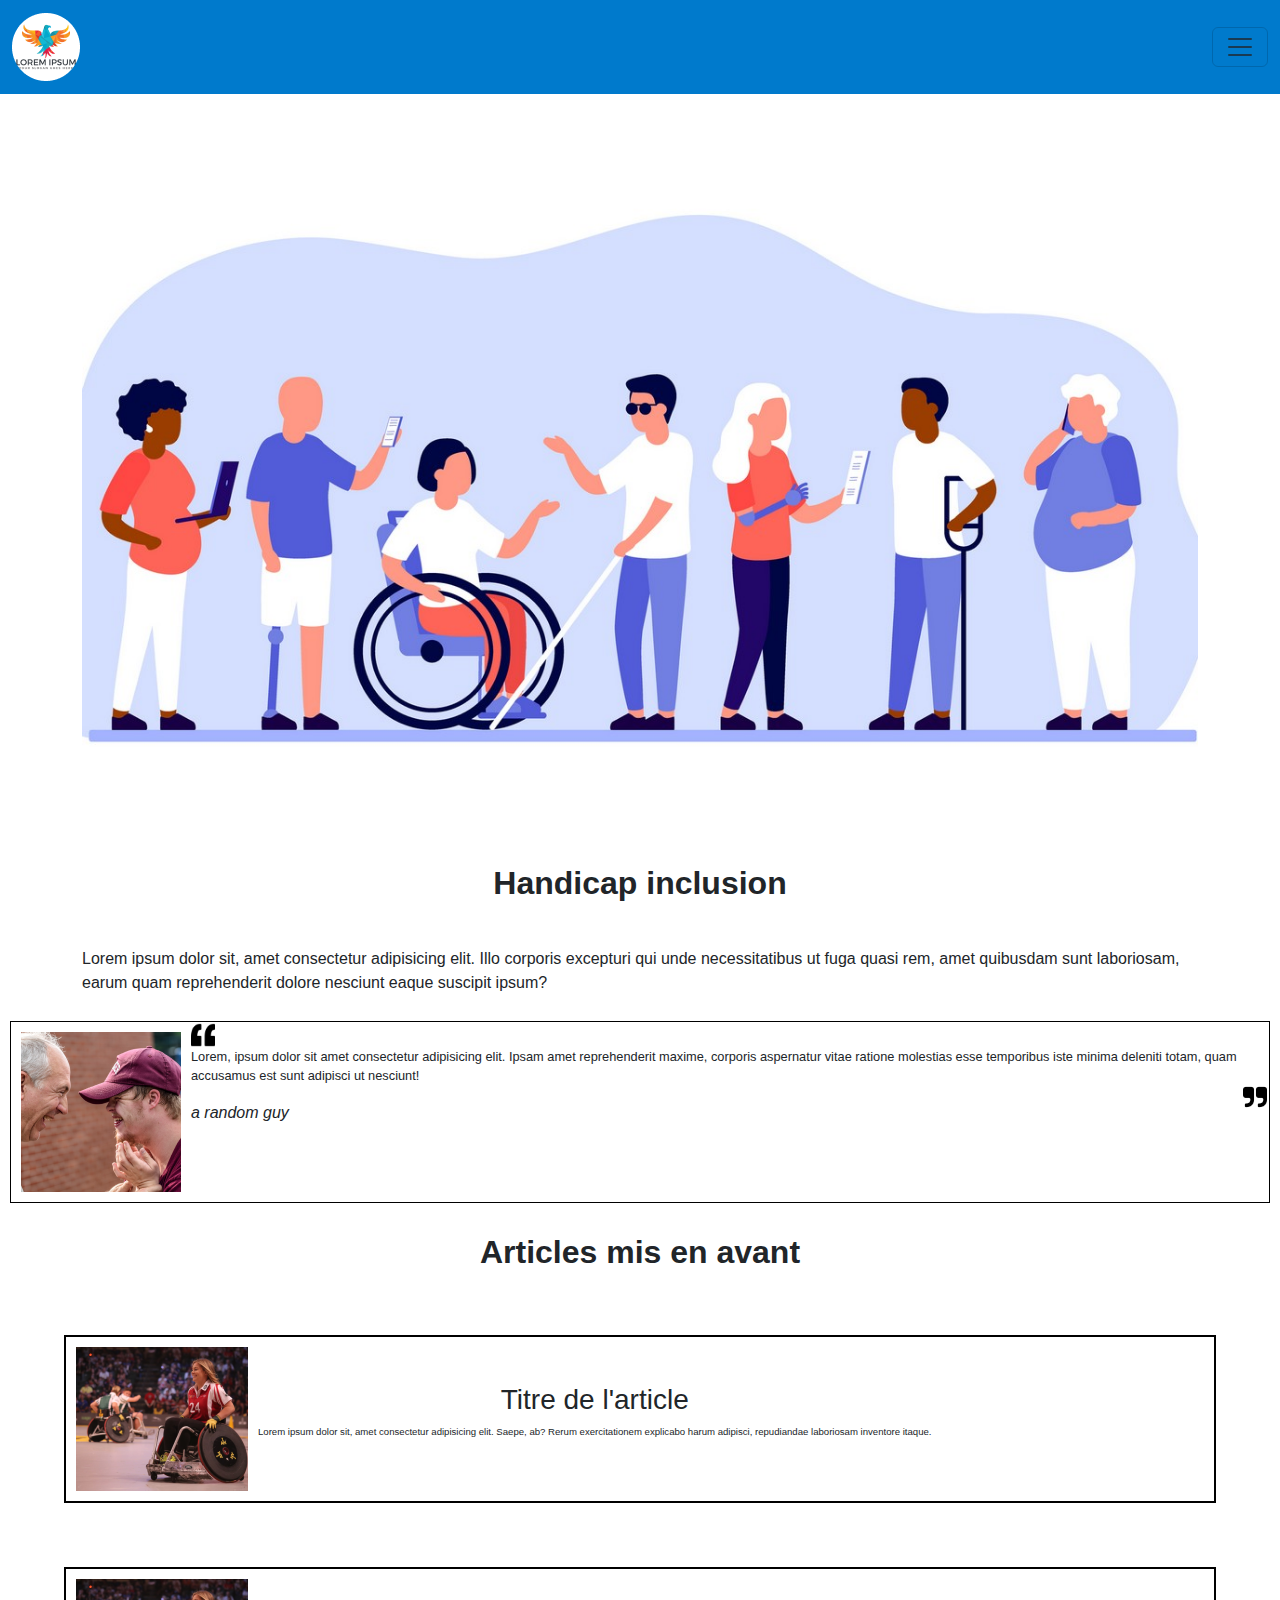
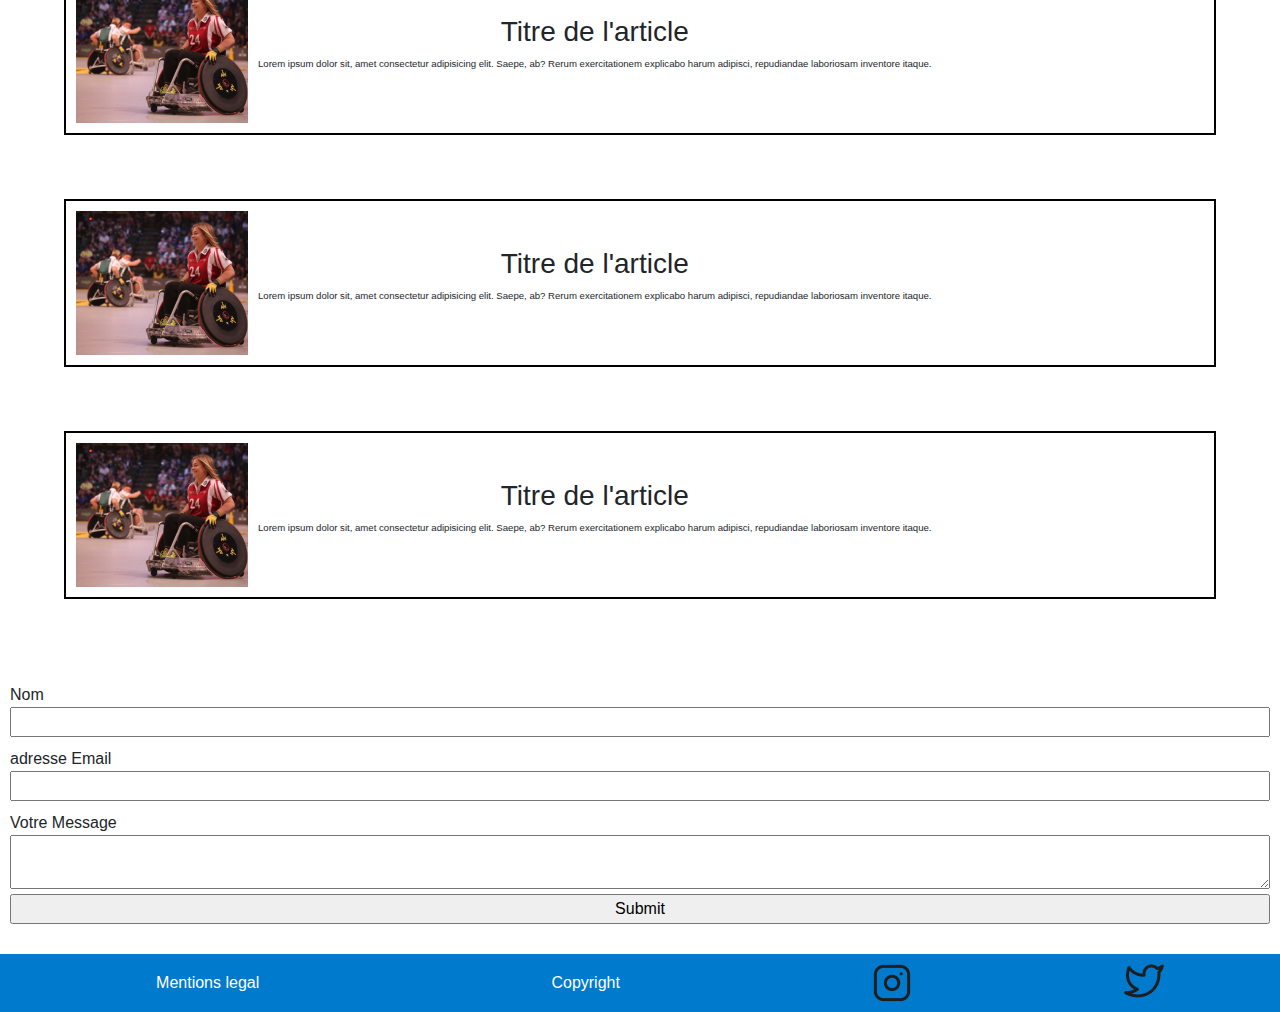
<file: index.html>
<!DOCTYPE html>
<html lang="en">

<head>
  <meta charset="UTF-8">
  <meta name="viewport" content="width=device-width, initial-scale=1.0">
  <title>Accueil - HandiBlog_Iban</title>
  <link rel="stylesheet" href="./assets/style.css">
  <link href="https://cdn.jsdelivr.net/npm/bootstrap@5.3.3/dist/css/bootstrap.min.css" rel="stylesheet"
    integrity="sha384-QWTKZyjpPEjISv5WaRU9OFeRpok6YctnYmDr5pNlyT2bRjXh0JMhjY6hW+ALEwIH" crossorigin="anonymous">
  <link rel="icon" href="./assets/Images/logo.png" type="image/png">
</head>

<body>
  <header class="fixed-top">
    <nav class="navbar fixed-top bg-bleu">
      <div class="container-fluid">
        <a class="navbar-brand" href="#"><img src="./assets/Images/logo.png" alt="logo handiBlog"></a>
        <button class="navbar-toggler" type="button" data-bs-toggle="offcanvas" data-bs-target="#offcanvasNavbar"
          aria-controls="offcanvasNavbar" aria-label="Toggle navigation">
          <span class="navbar-toggler-icon"></span>
        </button>
        <div class="offcanvas offcanvas-end" tabindex="-1" id="offcanvasNavbar" aria-labelledby="offcanvasNavbarLabel">
          <div class="offcanvas-header bg-bleu">
            <h5 class="offcanvas-title" id="offcanvasNavbarLabel">HandiBlog</h5>
            <button type="button" class="btn-close" data-bs-dismiss="offcanvas" aria-label="Close"></button>
          </div>
          <div class="offcanvas-body bg-bleu">
            <ul class="navbar-nav justify-content-end flex-grow-1 pe-3">
              <li class="nav-item">
                <a class="nav-link active" aria-current="page" href="./index.html">Accueil</a>
              </li>
              <li class="nav-item">
                <a class="nav-link" href="./template/differents_handicaps.html">Les differents handicaps</a>
              </li>
              <li class="nav-item">
                <a class="nav-link" href="./template/ressources.html">Nos ressources</a>
              </li>
              <li class="nav-item">
                <a class="nav-link" href="./template/temoignages.html">Temoignages</a>
              </li>
              <li class="nav-item">
                <a class="nav-link" href="./template/apropos.html">A propos de nous</a>
            </li>
              <li class="nav-item">
                <a class="nav-link" href="#contact">Nous contacter</a>
              </li>
            </ul>
          </div>
        </div>
      </div>
    </nav>
  </header>
  <main>

    <!-- hero -->
    <section class="hero flexCenter container">
      <img class="imgHero" src="./assets/Images/hero.jpg" alt="image representant differentes personnes hadicapées">
      <h1 class="titre">Handicap inclusion</h1>
      <p class="text-justify">Lorem ipsum dolor sit, amet consectetur adipisicing elit. Illo corporis excepturi qui unde
        necessitatibus
        ut fuga quasi rem, amet quibusdam sunt laboriosam, earum quam reprehenderit dolore nesciunt eaque
        suscipit ipsum?</p>
    </section>

    <!-- Citation -->
    <section class="bandeauCitation">
      <blockquote cite="">
        <img class="imgQuote" src="./assets/Images/quote.png" alt="deux personnes riant ensemble">
        <img class="guillemetOuv" src="./assets/Images/guillemetOuv.png" alt="guillemet ouvrante">
        <p class="textQuote">Lorem, ipsum dolor sit amet consectetur adipisicing elit. Ipsam amet reprehenderit maxime,
          corporis
          aspernatur vitae ratione molestias esse temporibus iste minima deleniti totam, quam accusamus est
          sunt adipisci ut nesciunt!</p>
          <div class="divGuillemetFer">
          <img class="guillemetFer" src="./assets/Images/guillemetFer.png" alt="guillemet ouvrante">
        </div>
      </blockquote>
      <cite class=>a random guy</cite>
      <div class="clear"></div>
    
    </section>

    <!-- articles -->
    <section class="secArticlesEnAvant clear">
      <h2 class="catArticle">Articles mis en avant</h2>
      <a href="#" class="lienArticle">
        <article class="flexArticle border1">
          <img class="flexArticleImg" src="./assets/Images/article.png"
            alt="des personnes en fauteil roulant faisant du sport">
          <div class="flexArticleTexte">
            <h3>
              Titre de l'article
            </h3>
            <p>Lorem ipsum dolor sit, amet consectetur adipisicing elit. Saepe, ab? Rerum exercitationem explicabo
              harum adipisci, repudiandae laboriosam inventore itaque.</p>
          </div>
        </article>
      </a>
      <a href="#" class="lienArticle">
        <article class="flexArticle border1">
          <img class="flexArticleImg" src="./assets/Images/article.png"
            alt="des personnes en fauteil roulant faisant du sport">
          <div class="flexArticleTexte">
            <h3>
              Titre de l'article
            </h3>
            <p>Lorem ipsum dolor sit, amet consectetur adipisicing elit. Saepe, ab? Rerum exercitationem explicabo
              harum adipisci, repudiandae laboriosam inventore itaque.</p>
          </div>
        </article>
      </a>
      <a href="#" class="lienArticle">
        <article class="flexArticle border1">
          <img class="flexArticleImg" src="./assets/Images/article.png"
            alt="des personnes en fauteil roulant faisant du sport">
          <div class="flexArticleTexte">
            <h3>
              Titre de l'article
            </h3>
            <p>Lorem ipsum dolor sit, amet consectetur adipisicing elit. Saepe, ab? Rerum exercitationem explicabo
              harum adipisci, repudiandae laboriosam inventore itaque.</p>
          </div>
        </article>
      </a>
      <a href="#" class="lienArticle">
        <article class="flexArticle border1">
          <img class="flexArticleImg" src="./assets/Images/article.png"
            alt="des personnes en fauteil roulant faisant du sport">
          <div class="flexArticleTexte">
            <h3>
              Titre de l'article
            </h3>
            <p>Lorem ipsum dolor sit, amet consectetur adipisicing elit. Saepe, ab? Rerum exercitationem explicabo
              harum adipisci, repudiandae laboriosam inventore itaque.</p>
          </div>
        </article>
      </a>
    </section>

    <!-- formulaire -->
    <section id="contact">
      <form class="formContact" action="">
        <label for="nom">Nom</label>
        <input type="text" id="nom" name="nom">
        <label for="email">adresse Email</label>
        <input type="email" name="email" id="email">
        <label for="message">Votre Message</label>
        <textarea name="message" id="message"></textarea>
        <input class="submitContact" type="submit">
      </form>
    </section>
  </main>
  <footer>
    <section class="footerText">
      <a href="#">Mentions legal</a>
      <a href="#">Copyright</a>
    </section>
    <section class="footerReseaux">
      <a href="#"><img src="./assets/Images/insta.png" alt="logo instagram"></a>
      <a href="#"><img src="./assets/Images/twitter.png" alt="logo twitter"></a>
    </section>
  </footer>

  <script src="https://cdn.jsdelivr.net/npm/bootstrap@5.3.3/dist/js/bootstrap.bundle.min.js"
    integrity="sha384-YvpcrYf0tY3lHB60NNkmXc5s9fDVZLESaAA55NDzOxhy9GkcIdslK1eN7N6jIeHz"
    crossorigin="anonymous"></script>
</body>

</html>
</file>
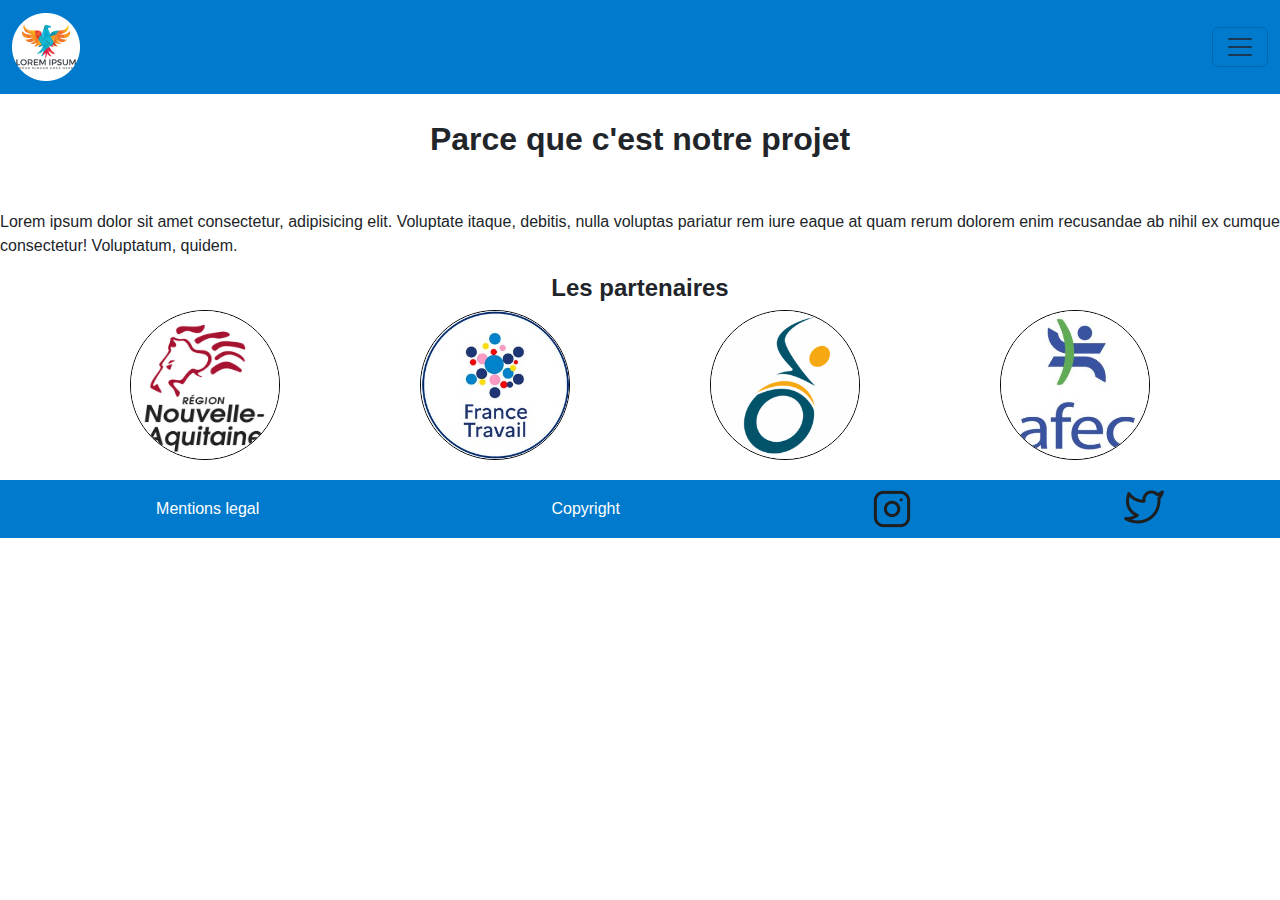
<file: template/apropos.html>
<!DOCTYPE html>
<html lang="en">

<head>
    <meta charset="UTF-8">
    <meta name="viewport" content="width=device-width, initial-scale=1.0">
    <title>A propos - HandiBlog_Iban</title>
    <link rel="stylesheet" href="./../assets/style.css">
    <link href="https://cdn.jsdelivr.net/npm/bootstrap@5.3.3/dist/css/bootstrap.min.css" rel="stylesheet"
        integrity="sha384-QWTKZyjpPEjISv5WaRU9OFeRpok6YctnYmDr5pNlyT2bRjXh0JMhjY6hW+ALEwIH" crossorigin="anonymous">
    <link rel="icon" href="./../assets/Images/logo.png" type="image/png">
</head>

<body>
    <header class="fixed-top">
        <nav class="navbar fixed-top bg-bleu">
            <div class="container-fluid">
                <a class="navbar-brand" href="#"><img src="./../assets/Images/logo.png" alt="logo handiBlog"></a>
                <button class="navbar-toggler" type="button" data-bs-toggle="offcanvas"
                    data-bs-target="#offcanvasNavbar" aria-controls="offcanvasNavbar" aria-label="Toggle navigation">
                    <span class="navbar-toggler-icon"></span>
                </button>
                <div class="offcanvas offcanvas-end" tabindex="-1" id="offcanvasNavbar"
                    aria-labelledby="offcanvasNavbarLabel">
                    <div class="offcanvas-header bg-bleu">
                        <h5 class="offcanvas-title" id="offcanvasNavbarLabel">HandiBlog</h5>
                        <button type="button" class="btn-close" data-bs-dismiss="offcanvas" aria-label="Close"></button>
                    </div>
                    <div class="offcanvas-body bg-bleu">
                        <ul class="navbar-nav justify-content-end flex-grow-1 pe-3">
                            <li class="nav-item">
                                <a class="nav-link" aria-current="page" href="./../index.html">Accueil</a>
                            </li>
                            <li class="nav-item">
                                <a class="nav-link" href="./differents_handicaps.html">Les differents
                                    handicaps</a>
                            </li>
                            <li class="nav-item">
                                <a class="nav-link" href="./ressources.html">Nos ressources</a>
                            </li>
                            <li class="nav-item">
                                <a class="nav-link" href="./temoignages.html">Temoignages</a>
                            </li>
                            <li class="nav-item">
                                <a class="nav-link active" href="./apropos.html">A propos de nous</a>
                            </li>
                            <li class="nav-item">
                                <a class="nav-link" href="./../index.html#contact">Nous contacter</a>
                            </li>
                        </ul>
                    </div>
                </div>
            </div>
        </nav>
    </header>
    <main>
        <section class="secApropos">
        <h1 class="titre">Parce que c'est notre projet</h1>
        <p class="textApropos">Lorem ipsum dolor sit amet consectetur, adipisicing elit. Voluptate itaque, debitis, nulla voluptas pariatur rem iure eaque at quam rerum dolorem enim recusandae ab nihil ex cumque consectetur! Voluptatum, quidem.</p>
        </section>
        <h2 class="partenaires">Les partenaires</h2>
        <section class="secImgPartenaire">
            <img class="imgPartenaire" src="../assets/Images/logo_na.jpg" alt="logo nouvelle aquitaine">
            <img class="imgPartenaire" src="../assets/Images/logo_france_travail.jpg" alt="logo france travail">
            <img class="imgPartenaire" src="../assets/Images/logo_apfpng.png" alt="logo apf handicap france">
            <img class="imgPartenaire" src="../assets/Images/logo_afec.jpg" alt="logo afec">
        </section>

    </main>
    <footer>
        <section class="footerText">
            <a href="#">Mentions legal</a>
            <a href="#">Copyright</a>
        </section>
        <section class="footerReseaux">
            <a href="#"><img src="./../assets/Images/insta.png" alt="logo instagram"></a>
            <a href="#"><img src="./../assets/Images/twitter.png" alt="logo twitter"></a>
        </section>
    </footer>
    <script src="https://cdn.jsdelivr.net/npm/bootstrap@5.3.3/dist/js/bootstrap.bundle.min.js"
        integrity="sha384-YvpcrYf0tY3lHB60NNkmXc5s9fDVZLESaAA55NDzOxhy9GkcIdslK1eN7N6jIeHz"
        crossorigin="anonymous"></script>
</body>

</html>
</file>
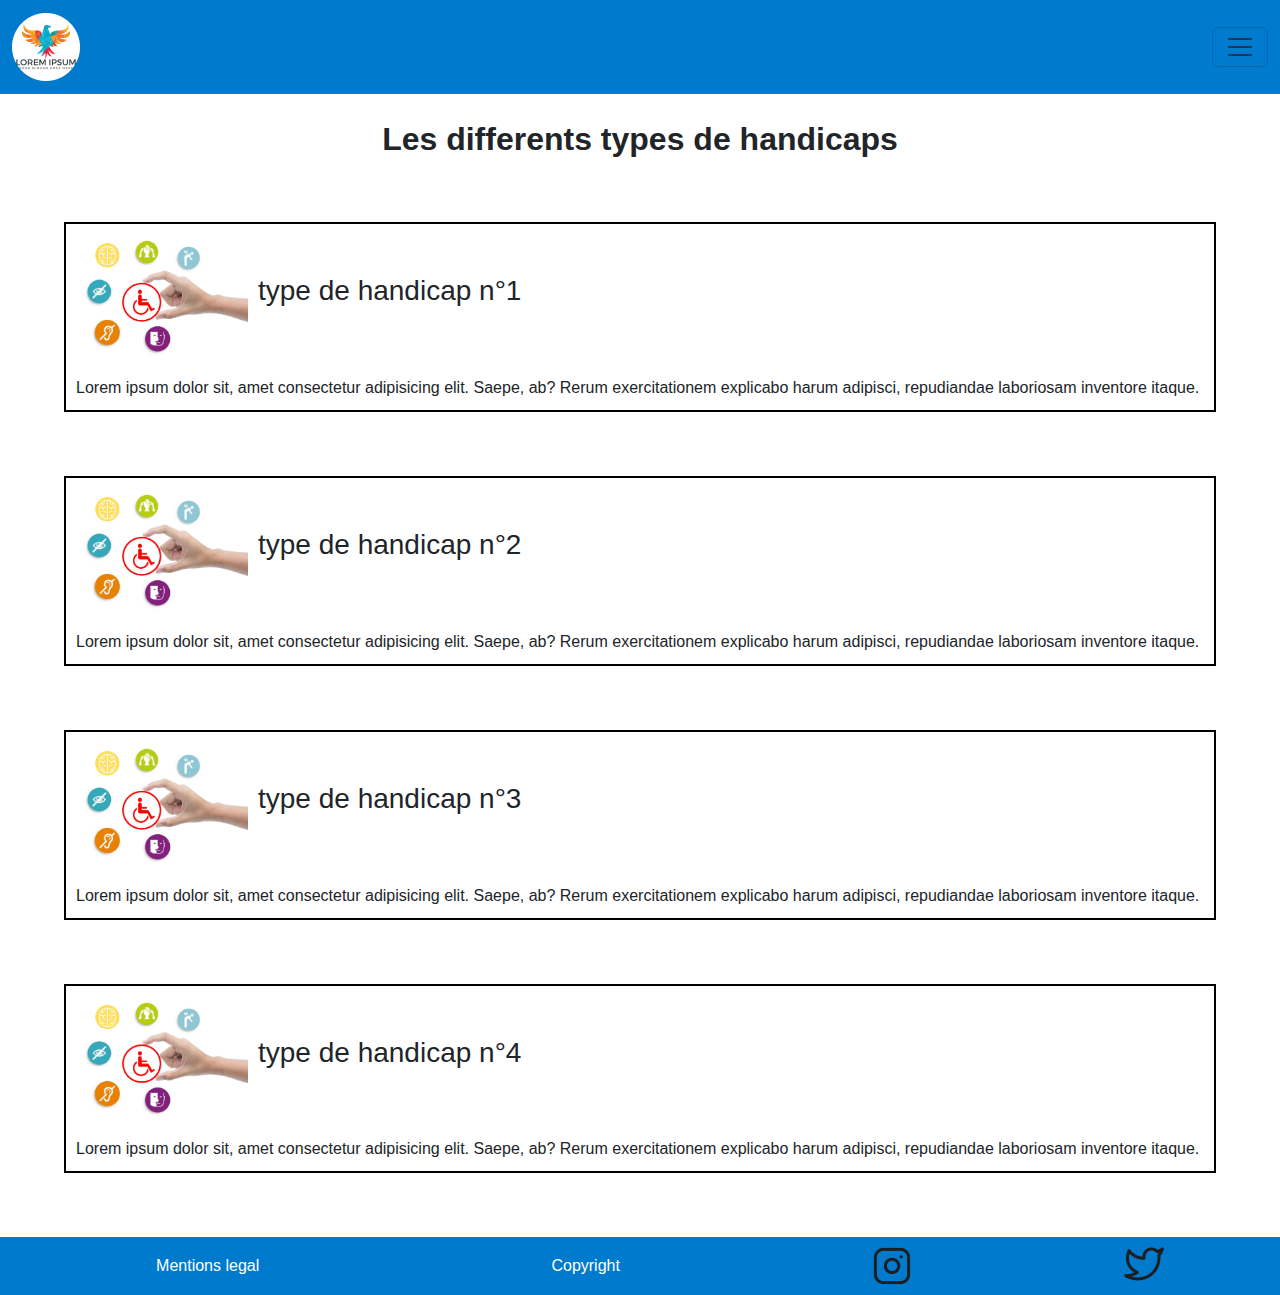
<file: template/differents_handicaps.html>
<!DOCTYPE html>
<html lang="en">

<head>
    <meta charset="UTF-8">
    <meta name="viewport" content="width=device-width, initial-scale=1.0">
    <title>Types de handicap - HandiBlog_Iban</title>
    <link rel="stylesheet" href="./../assets/style.css">
    <link href="https://cdn.jsdelivr.net/npm/bootstrap@5.3.3/dist/css/bootstrap.min.css" rel="stylesheet"
        integrity="sha384-QWTKZyjpPEjISv5WaRU9OFeRpok6YctnYmDr5pNlyT2bRjXh0JMhjY6hW+ALEwIH" crossorigin="anonymous">
    <link rel="icon" href="./../assets/Images/logo.png" type="image/png">
</head>

<body>
    <header class="fixed-top">
        <nav class="navbar fixed-top bg-bleu">
            <div class="container-fluid">
                <a class="navbar-brand" href="#"><img src="./../assets/Images/logo.png" alt="logo handiBlog"></a>
                <button class="navbar-toggler" type="button" data-bs-toggle="offcanvas"
                    data-bs-target="#offcanvasNavbar" aria-controls="offcanvasNavbar" aria-label="Toggle navigation">
                    <span class="navbar-toggler-icon"></span>
                </button>
                <div class="offcanvas offcanvas-end" tabindex="-1" id="offcanvasNavbar"
                    aria-labelledby="offcanvasNavbarLabel">
                    <div class="offcanvas-header bg-bleu">
                        <h5 class="offcanvas-title" id="offcanvasNavbarLabel">HandiBlog</h5>
                        <button type="button" class="btn-close" data-bs-dismiss="offcanvas" aria-label="Close"></button>
                    </div>
                    <div class="offcanvas-body bg-bleu">
                        <ul class="navbar-nav justify-content-end flex-grow-1 pe-3">
                            <li class="nav-item">
                                <a class="nav-link" aria-current="page" href="./../index.html">Accueil</a>
                            </li>
                            <li class="nav-item">
                                <a class="nav-link active" href="./differents_handicaps.html">Les differents
                                    handicaps</a>
                            </li>
                            <li class="nav-item">
                                <a class="nav-link" href="./ressources.html">Nos ressources</a>
                            </li>
                            <li class="nav-item">
                                <a class="nav-link" href="./temoignages.html">Temoignages</a>
                            </li>
                            <li class="nav-item">
                              <a class="nav-link" href="./apropos.html">A propos de nous</a>
                          </li>
                            <li class="nav-item">
                                <a class="nav-link" href="./../index.html#contact">Nous contacter</a>
                            </li>
                        </ul>
                    </div>
                </div>
            </div>
        </nav>
    </header>
    <main>
        <section>
            <h1 class="titre">Les differents types de handicaps</h1>
            <a href="#" class="lienArticle">
                <article class="border1">
                <div class="flexArticle">
                  <img class="flexArticleImg" src="./../assets/Images/typesHandi.png"
                    alt="des personnes en fauteil roulant faisant du sport">
                  <div class="flexArticleTexte">
                    <h3>
                        type de handicap n°1
                    </h3>
                  </div>
                </div>
                <p class="textTypeHandi">Lorem ipsum dolor sit, amet consectetur adipisicing elit. Saepe, ab? Rerum exercitationem explicabo
                    harum adipisci, repudiandae laboriosam inventore itaque.</p>
                </article>
              </a>
              <a href="#" class="lienArticle">
                <article class="border1">
                <div class="flexArticle">
                  <img class="flexArticleImg" src="./../assets/Images/typesHandi.png"
                    alt="des personnes en fauteil roulant faisant du sport">
                  <div class="flexArticleTexte">
                    <h3>
                        type de handicap n°2
                    </h3>
                  </div>
                </div>
                <p class="textTypeHandi">Lorem ipsum dolor sit, amet consectetur adipisicing elit. Saepe, ab? Rerum exercitationem explicabo
                    harum adipisci, repudiandae laboriosam inventore itaque.</p>
                </article>
              </a>
              <a href="#" class="lienArticle">
                <article class="border1">
                <div class="flexArticle">
                  <img class="flexArticleImg" src="./../assets/Images/typesHandi.png"
                    alt="des personnes en fauteil roulant faisant du sport">
                  <div class="flexArticleTexte">
                    <h3>
                        type de handicap n°3
                    </h3>
                  </div>
                </div>
                <p class="textTypeHandi">Lorem ipsum dolor sit, amet consectetur adipisicing elit. Saepe, ab? Rerum exercitationem explicabo
                    harum adipisci, repudiandae laboriosam inventore itaque.</p>
                </article>
              </a>
              <a href="#" class="lienArticle">
                <article class="border1">
                <div class="flexArticle">
                  <img class="flexArticleImg" src="./../assets/Images/typesHandi.png"
                    alt="des personnes en fauteil roulant faisant du sport">
                  <div class="flexArticleTexte">
                    <h3>
                        type de handicap n°4
                    </h3>
                  </div>
                </div>
                <p class="textTypeHandi">Lorem ipsum dolor sit, amet consectetur adipisicing elit. Saepe, ab? Rerum exercitationem explicabo
                    harum adipisci, repudiandae laboriosam inventore itaque.</p>
                </article>
              </a>
        </section>
    </main>
    <footer>
        <section class="footerText">
            <a href="#">Mentions legal</a>
            <a href="#">Copyright</a>
        </section>
        <section class="footerReseaux">
            <a href="#"><img src="./../assets/Images/insta.png" alt="logo instagram"></a>
            <a href="#"><img src="./../assets/Images/twitter.png" alt="logo twitter"></a>
        </section>
    </footer>
    <script src="https://cdn.jsdelivr.net/npm/bootstrap@5.3.3/dist/js/bootstrap.bundle.min.js"
        integrity="sha384-YvpcrYf0tY3lHB60NNkmXc5s9fDVZLESaAA55NDzOxhy9GkcIdslK1eN7N6jIeHz"
        crossorigin="anonymous"></script>
</body>

</html>
</file>
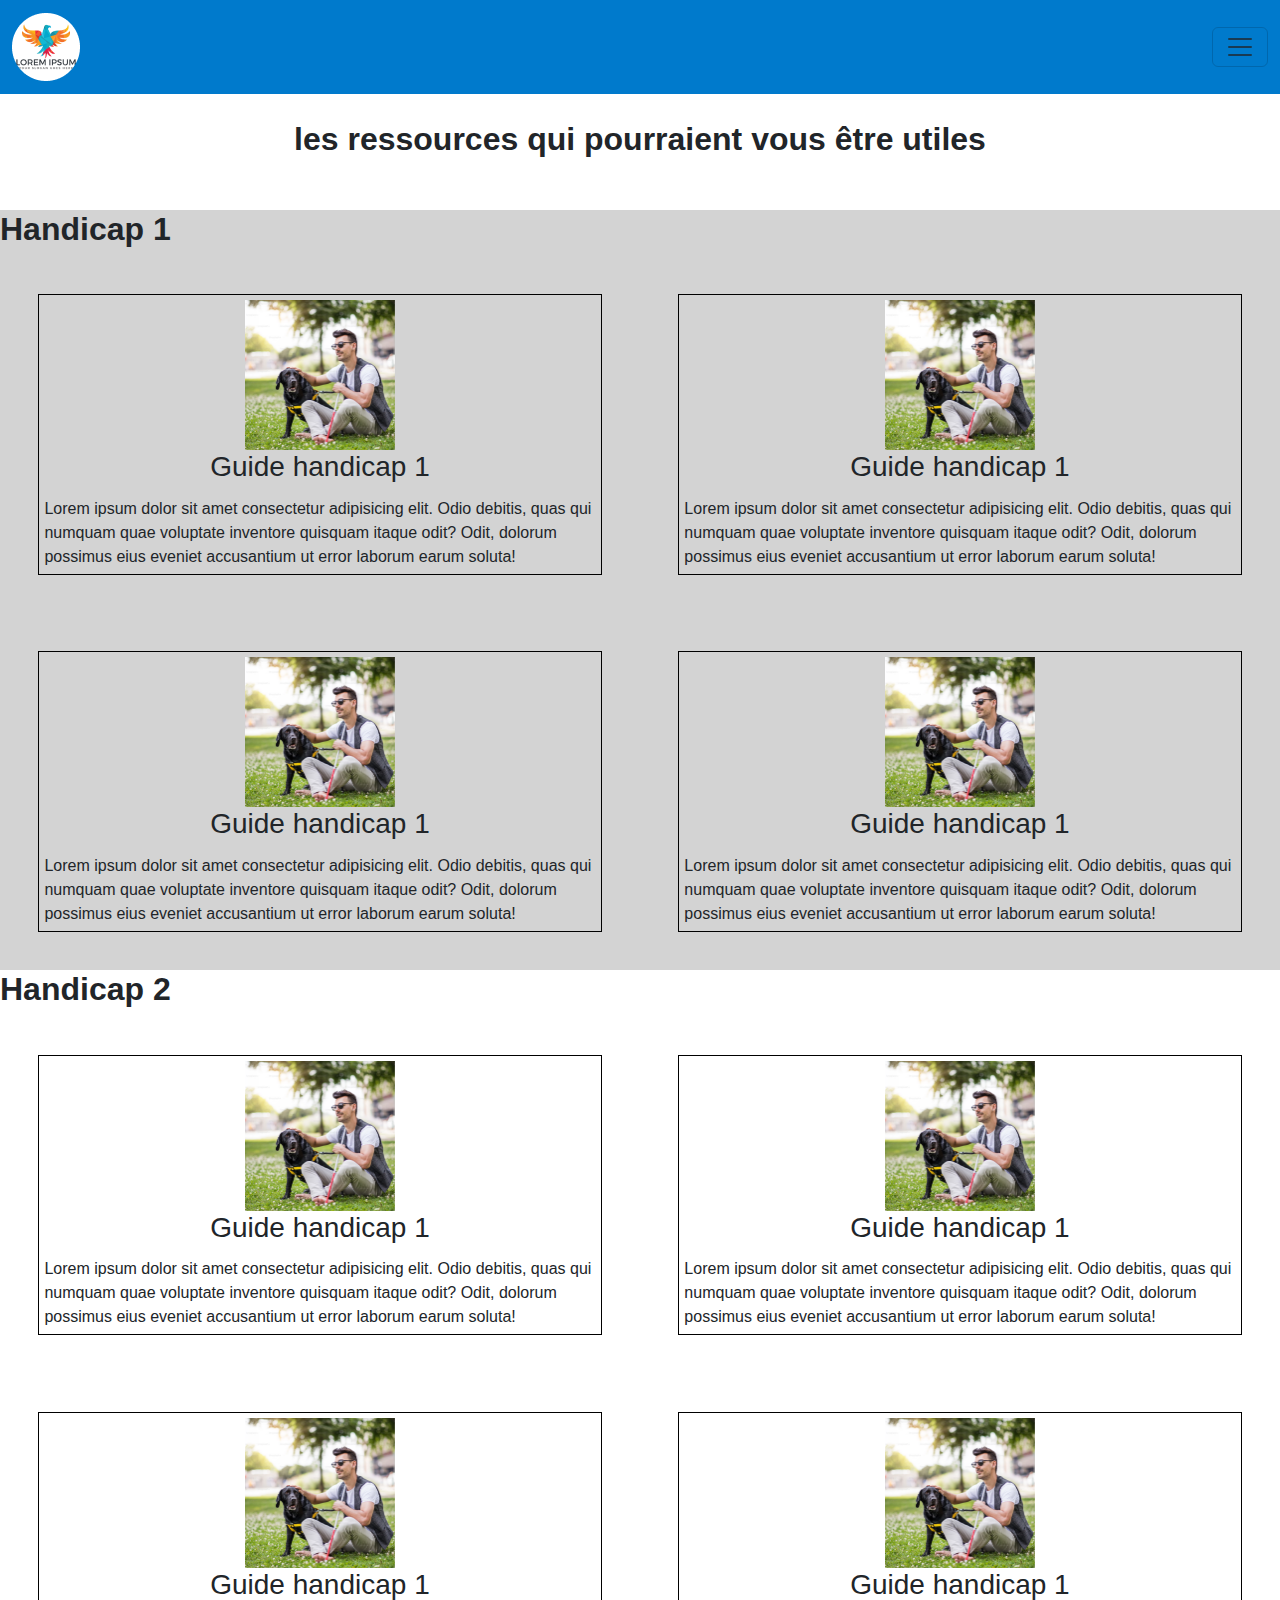
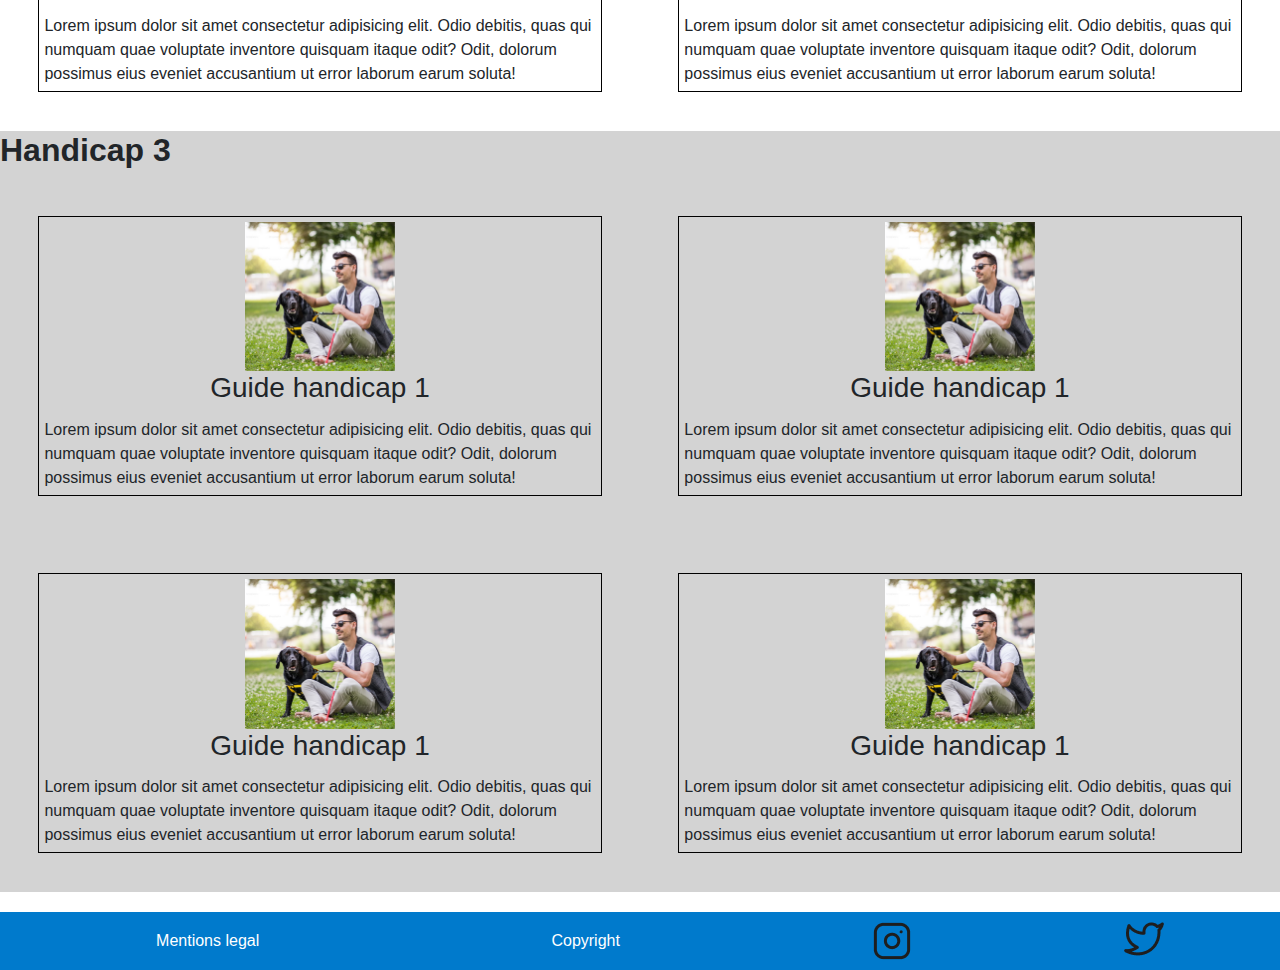
<file: template/ressources.html>
<!DOCTYPE html>
<html lang="en">

<head>
    <meta charset="UTF-8">
    <meta name="viewport" content="width=device-width, initial-scale=1.0">
    <title>ressources - HandiBlog_Iban</title>
    <link rel="stylesheet" href="./../assets/style.css">
    <link href="https://cdn.jsdelivr.net/npm/bootstrap@5.3.3/dist/css/bootstrap.min.css" rel="stylesheet"
        integrity="sha384-QWTKZyjpPEjISv5WaRU9OFeRpok6YctnYmDr5pNlyT2bRjXh0JMhjY6hW+ALEwIH" crossorigin="anonymous">
    <link rel="icon" href="./../assets/Images/logo.png" type="image/png">
</head>

<body>
    <!-- Début header -->
    <header class="fixed-top">
        <nav class="navbar fixed-top bg-bleu">
            <div class="container-fluid">
                <a class="navbar-brand" href="#"><img src="./../assets/Images/logo.png" alt="logo handiBlog"></a>
                <button class="navbar-toggler" type="button" data-bs-toggle="offcanvas"
                    data-bs-target="#offcanvasNavbar" aria-controls="offcanvasNavbar" aria-label="Toggle navigation">
                    <span class="navbar-toggler-icon"></span>
                </button>
                <div class="offcanvas offcanvas-end" tabindex="-1" id="offcanvasNavbar"
                    aria-labelledby="offcanvasNavbarLabel">
                    <div class="offcanvas-header bg-bleu">
                        <h5 class="offcanvas-title" id="offcanvasNavbarLabel">HandiBlog</h5>
                        <button type="button" class="btn-close" data-bs-dismiss="offcanvas" aria-label="Close"></button>
                    </div>
                    <div class="offcanvas-body bg-bleu">
                        <ul class="navbar-nav justify-content-end flex-grow-1 pe-3">
                            <li class="nav-item">
                                <a class="nav-link" aria-current="page" href="./../index.html">Accueil</a>
                            </li>
                            <li class="nav-item">
                                <a class="nav-link" href="./differents_handicaps.html">Les differents
                                    handicaps</a>
                            </li>
                            <li class="nav-item">
                                <a class="nav-link" href="./ressources.html">Nos ressources</a>
                            </li>
                            <li class="nav-item">
                                <a class="nav-link active" href="./temoignages.html">Temoignages</a>
                            </li>
                            <li class="nav-item">
                                <a class="nav-link" href="./apropos.html">A propos de nous</a>
                            </li>
                            <li class="nav-item">
                                <a class="nav-link" href="./../index.html#contact">Nous contacter</a>
                            </li>
                        </ul>
                    </div>
                </div>
            </div>
        </nav>
    </header>
    <!-- fin du header -->
    <main>
        <h1 class="titre">les ressources qui pourraient vous être utiles</h1>
        <section class="secRessource">
            <h2 class="titreCategorieRessource">Handicap 1</h2>
            <div class="flexRessource">
            <!-- une ressource -->
            <article class="uneRessource">
                <img src="../assets/Images/imgRessourceUn.png" alt="un malvoyant assis avec son chien"
                    class="imgRessource">
                <h3 class="titreRessource">Guide handicap 1</h3>
                <p class="textRessource">Lorem ipsum dolor sit amet consectetur adipisicing elit. Odio debitis, quas qui
                    numquam quae voluptate inventore quisquam itaque odit? Odit, dolorum possimus eius eveniet
                    accusantium ut error laborum earum soluta!</p>
            </article>
            <!-- fin une ressource -->
            <!-- une ressource -->
            <article class="uneRessource">
                <img src="../assets/Images/imgRessourceUn.png" alt="un malvoyant assis avec son chien"
                    class="imgRessource">
                <h3 class="titreRessource">Guide handicap 1</h3>
                <p class="textRessource">Lorem ipsum dolor sit amet consectetur adipisicing elit. Odio debitis, quas qui
                    numquam quae voluptate inventore quisquam itaque odit? Odit, dolorum possimus eius eveniet
                    accusantium ut error laborum earum soluta!</p>
            </article>
            <!-- fin une ressource -->
            <!-- une ressource -->
            <article class="uneRessource">
                <img src="../assets/Images/imgRessourceUn.png" alt="un malvoyant assis avec son chien"
                    class="imgRessource">
                <h3 class="titreRessource">Guide handicap 1</h3>
                <p class="textRessource">Lorem ipsum dolor sit amet consectetur adipisicing elit. Odio debitis, quas qui
                    numquam quae voluptate inventore quisquam itaque odit? Odit, dolorum possimus eius eveniet
                    accusantium ut error laborum earum soluta!</p>
            </article>
            <!-- fin une ressource -->
            <!-- une ressource -->
            <article class="uneRessource">
                <img src="../assets/Images/imgRessourceUn.png" alt="un malvoyant assis avec son chien"
                    class="imgRessource">
                <h3 class="titreRessource">Guide handicap 1</h3>
                <p class="textRessource">Lorem ipsum dolor sit amet consectetur adipisicing elit. Odio debitis, quas qui
                    numquam quae voluptate inventore quisquam itaque odit? Odit, dolorum possimus eius eveniet
                    accusantium ut error laborum earum soluta!</p>
            </article>
            <!-- fin une ressource -->
        </div>
        </section>



        <section class="secRessource">
            <h2 class="titreCategorieRessource">Handicap 2</h2>
            <div class="flexRessource">
            <!-- une ressource -->
            <article class="uneRessource">
                <img src="../assets/Images/imgRessourceUn.png" alt="un malvoyant assis avec son chien"
                    class="imgRessource">
                <h3 class="titreRessource">Guide handicap 1</h3>
                <p class="textRessource">Lorem ipsum dolor sit amet consectetur adipisicing elit. Odio debitis, quas qui
                    numquam quae voluptate inventore quisquam itaque odit? Odit, dolorum possimus eius eveniet
                    accusantium ut error laborum earum soluta!</p>
            </article>
            <!-- fin une ressource -->
            <!-- une ressource -->
            <article class="uneRessource">
                <img src="../assets/Images/imgRessourceUn.png" alt="un malvoyant assis avec son chien"
                    class="imgRessource">
                <h3 class="titreRessource">Guide handicap 1</h3>
                <p class="textRessource">Lorem ipsum dolor sit amet consectetur adipisicing elit. Odio debitis, quas qui
                    numquam quae voluptate inventore quisquam itaque odit? Odit, dolorum possimus eius eveniet
                    accusantium ut error laborum earum soluta!</p>
            </article>
            <!-- fin une ressource -->
            <!-- une ressource -->
            <article class="uneRessource">
                <img src="../assets/Images/imgRessourceUn.png" alt="un malvoyant assis avec son chien"
                    class="imgRessource">
                <h3 class="titreRessource">Guide handicap 1</h3>
                <p class="textRessource">Lorem ipsum dolor sit amet consectetur adipisicing elit. Odio debitis, quas qui
                    numquam quae voluptate inventore quisquam itaque odit? Odit, dolorum possimus eius eveniet
                    accusantium ut error laborum earum soluta!</p>
            </article>
            <!-- fin une ressource -->
            <!-- une ressource -->
            <article class="uneRessource">
                <img src="../assets/Images/imgRessourceUn.png" alt="un malvoyant assis avec son chien"
                    class="imgRessource">
                <h3 class="titreRessource">Guide handicap 1</h3>
                <p class="textRessource">Lorem ipsum dolor sit amet consectetur adipisicing elit. Odio debitis, quas qui
                    numquam quae voluptate inventore quisquam itaque odit? Odit, dolorum possimus eius eveniet
                    accusantium ut error laborum earum soluta!</p>
            </article>
            <!-- fin une ressource -->
        </div>
        </section>



        <section class="secRessource">
            <h2 class="titreCategorieRessource">Handicap 3</h2>
            <div class="flexRessource">
            <!-- une ressource -->
            <article class="uneRessource">
                <img src="../assets/Images/imgRessourceUn.png" alt="un malvoyant assis avec son chien"
                    class="imgRessource">
                <h3 class="titreRessource">Guide handicap 1</h3>
                <p class="textRessource">Lorem ipsum dolor sit amet consectetur adipisicing elit. Odio debitis, quas qui
                    numquam quae voluptate inventore quisquam itaque odit? Odit, dolorum possimus eius eveniet
                    accusantium ut error laborum earum soluta!</p>
            </article>
            <!-- fin une ressource -->
            <!-- une ressource -->
            <article class="uneRessource">
                <img src="../assets/Images/imgRessourceUn.png" alt="un malvoyant assis avec son chien"
                    class="imgRessource">
                <h3 class="titreRessource">Guide handicap 1</h3>
                <p class="textRessource">Lorem ipsum dolor sit amet consectetur adipisicing elit. Odio debitis, quas qui
                    numquam quae voluptate inventore quisquam itaque odit? Odit, dolorum possimus eius eveniet
                    accusantium ut error laborum earum soluta!</p>
            </article>
            <!-- fin une ressource -->
            <!-- une ressource -->
            <article class="uneRessource">
                <img src="../assets/Images/imgRessourceUn.png" alt="un malvoyant assis avec son chien"
                    class="imgRessource">
                <h3 class="titreRessource">Guide handicap 1</h3>
                <p class="textRessource">Lorem ipsum dolor sit amet consectetur adipisicing elit. Odio debitis, quas qui
                    numquam quae voluptate inventore quisquam itaque odit? Odit, dolorum possimus eius eveniet
                    accusantium ut error laborum earum soluta!</p>
            </article>
            <!-- fin une ressource -->
            <!-- une ressource -->
            <article class="uneRessource">
                <img src="../assets/Images/imgRessourceUn.png" alt="un malvoyant assis avec son chien"
                    class="imgRessource">
                <h3 class="titreRessource">Guide handicap 1</h3>
                <p class="textRessource">Lorem ipsum dolor sit amet consectetur adipisicing elit. Odio debitis, quas qui
                    numquam quae voluptate inventore quisquam itaque odit? Odit, dolorum possimus eius eveniet
                    accusantium ut error laborum earum soluta!</p>
            </article>
            <!-- fin une ressource -->
        </div>
        </section>
    </main>
    <footer>
        <section class="footerText">
            <a href="#">Mentions legal</a>
            <a href="#">Copyright</a>
        </section>
        <section class="footerReseaux">
            <a href="#"><img src="./../assets/Images/insta.png" alt="logo instagram"></a>
            <a href="#"><img src="./../assets/Images/twitter.png" alt="logo twitter"></a>
        </section>
    </footer>
    <script src="https://cdn.jsdelivr.net/npm/bootstrap@5.3.3/dist/js/bootstrap.bundle.min.js"
        integrity="sha384-YvpcrYf0tY3lHB60NNkmXc5s9fDVZLESaAA55NDzOxhy9GkcIdslK1eN7N6jIeHz"
        crossorigin="anonymous"></script>
</body>

</html>
</file>
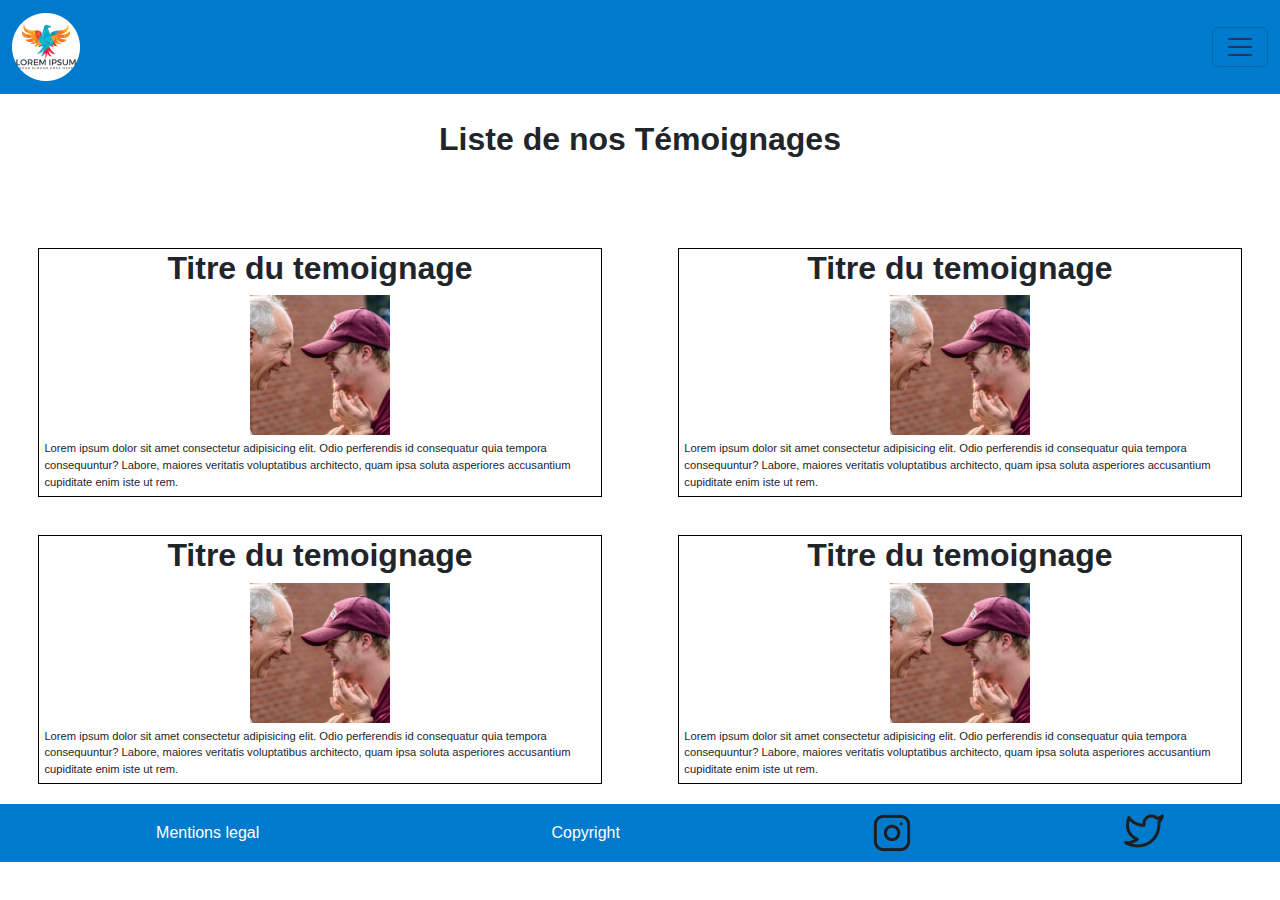
<file: template/temoignages.html>
<!DOCTYPE html>
<html lang="en">

<head>
    <meta charset="UTF-8">
    <meta name="viewport" content="width=device-width, initial-scale=1.0">
    <title>témmoignages - HandiBlog_Iban</title>
    <link rel="stylesheet" href="./../assets/style.css">
    <link href="https://cdn.jsdelivr.net/npm/bootstrap@5.3.3/dist/css/bootstrap.min.css" rel="stylesheet"
        integrity="sha384-QWTKZyjpPEjISv5WaRU9OFeRpok6YctnYmDr5pNlyT2bRjXh0JMhjY6hW+ALEwIH" crossorigin="anonymous">
    <link rel="icon" href="./../assets/Images/logo.png" type="image/png">
</head>

<body>
    <header class="fixed-top">
        <nav class="navbar fixed-top bg-bleu">
            <div class="container-fluid">
                <a class="navbar-brand" href="#"><img src="./../assets/Images/logo.png" alt="logo handiBlog"></a>
                <button class="navbar-toggler" type="button" data-bs-toggle="offcanvas"
                    data-bs-target="#offcanvasNavbar" aria-controls="offcanvasNavbar" aria-label="Toggle navigation">
                    <span class="navbar-toggler-icon"></span>
                </button>
                <div class="offcanvas offcanvas-end" tabindex="-1" id="offcanvasNavbar"
                    aria-labelledby="offcanvasNavbarLabel">
                    <div class="offcanvas-header bg-bleu">
                        <h5 class="offcanvas-title" id="offcanvasNavbarLabel">HandiBlog</h5>
                        <button type="button" class="btn-close" data-bs-dismiss="offcanvas" aria-label="Close"></button>
                    </div>
                    <div class="offcanvas-body bg-bleu">
                        <ul class="navbar-nav justify-content-end flex-grow-1 pe-3">
                            <li class="nav-item">
                                <a class="nav-link" aria-current="page" href="./../index.html">Accueil</a>
                            </li>
                            <li class="nav-item">
                                <a class="nav-link" href="./differents_handicaps.html">Les differents
                                    handicaps</a>
                            </li>
                            <li class="nav-item">
                                <a class="nav-link" href="./ressources.html">Nos ressources</a>
                            </li>
                            <li class="nav-item">
                                <a class="nav-link active" href="./temoignages.html">Temoignages</a>
                            </li>
                            <li class="nav-item">
                                <a class="nav-link" href="./apropos.html">A propos de nous</a>
                            </li>
                            <li class="nav-item">
                                <a class="nav-link" href="./../index.html#contact">Nous contacter</a>
                            </li>
                        </ul>
                    </div>
                </div>
            </div>
        </nav>
    </header>
    <main>
        <h1 class="titre">Liste de nos Témoignages</h1>
        <section class="sectionTemoignage">
            <article class="temoignage">
                <h2 class="titreTemoignage">Titre du temoignage</h2>
                <img class="imgTemoignage" src="./../assets/Images/quote.png" alt="">
                <p class="temoignageSousTitre">Lorem ipsum dolor sit amet consectetur adipisicing elit. Odio perferendis id consequatur quia tempora consequuntur? Labore, maiores veritatis voluptatibus architecto, quam ipsa soluta asperiores accusantium cupiditate enim iste ut rem.</p>
            </article>
            <article class="temoignage">
                <h2 class="titreTemoignage">Titre du temoignage</h2>
                <img class="imgTemoignage" src="./../assets/Images/quote.png" alt="">
                <p class="temoignageSousTitre">Lorem ipsum dolor sit amet consectetur adipisicing elit. Odio perferendis id consequatur quia tempora consequuntur? Labore, maiores veritatis voluptatibus architecto, quam ipsa soluta asperiores accusantium cupiditate enim iste ut rem.</p>
            </article>
            <article class="temoignage">
                <h2 class="titreTemoignage">Titre du temoignage</h2>
                <img class="imgTemoignage" src="./../assets/Images/quote.png" alt="">
                <p class="temoignageSousTitre">Lorem ipsum dolor sit amet consectetur adipisicing elit. Odio perferendis id consequatur quia tempora consequuntur? Labore, maiores veritatis voluptatibus architecto, quam ipsa soluta asperiores accusantium cupiditate enim iste ut rem.</p>
            </article>
            <article class="temoignage">
                <h2 class="titreTemoignage">Titre du temoignage</h2>
                <img class="imgTemoignage" src="./../assets/Images/quote.png" alt="">
                <p class="temoignageSousTitre">Lorem ipsum dolor sit amet consectetur adipisicing elit. Odio perferendis id consequatur quia tempora consequuntur? Labore, maiores veritatis voluptatibus architecto, quam ipsa soluta asperiores accusantium cupiditate enim iste ut rem.</p>
            </article>
        </section>
    </main>
    <footer>
        <section class="footerText">
            <a href="#">Mentions legal</a>
            <a href="#">Copyright</a>
        </section>
        <section class="footerReseaux">
            <a href="#"><img src="./../assets/Images/insta.png" alt="logo instagram"></a>
            <a href="#"><img src="./../assets/Images/twitter.png" alt="logo twitter"></a>
        </section>
    </footer>
    <script src="https://cdn.jsdelivr.net/npm/bootstrap@5.3.3/dist/js/bootstrap.bundle.min.js"
        integrity="sha384-YvpcrYf0tY3lHB60NNkmXc5s9fDVZLESaAA55NDzOxhy9GkcIdslK1eN7N6jIeHz"
        crossorigin="anonymous"></script>
</body>
</html>
</file>
<file: assets/style.css>
.bg-bleu{
    background-color: #007ACC;
}

body{
    font-family: arial !important;
    padding-top: 120px;
}

.flexCenter{
    display: flex;
    flex-direction: column;
    align-items: center;
}

.clear{
    clear: both;
}

.border1{
    border: 2px solid black;
    margin: 5%;
}

/* hero */
.imgHero{
    width: 100%;
}
.titre{
    font-size: 2em;
    font-weight: 700;
    margin-bottom: 4%;
    text-align: center;
}
/* fin hero */

/* Citation */
.imgQuote{
    float: inline-start;
    margin: 10px;
    
}
.bandeauCitation{
    border: solid 1px black;
    margin: 10px;
}
.textQuote{
    font-size: 0.8em;
    margin-bottom: 0;
}
.guillemetOuv{
    height: auto;
    width: 24px;
}
.guillemetFer{
    height: auto;
    width: 24px;
    position: absolute;
}
.divGuillemetFer{
    display: flex;
    justify-content: end;
    margin-right: 2px;
}
/* fin citation */

/* footer */
footer{
    display: flex;
    background-color: #007ACC;
    padding: 10px;
    margin-top: 20px;
    align-items: center;
}
.footerText{
    width: 60%;
    display: flex;
    justify-content: space-around;
}
.footerReseaux{
    width: 40%;
    display: flex;
    justify-content: space-around;
}
footer a{
    color: white;
    text-decoration: inherit;
}
/* fin du footer */

/* titre de la catégorie article */
.catArticle{
    font-weight: 600;
    text-align: center;
    margin-top: 30px;
}

/* début article*/
.flexArticle{
    display: flex;
    flex-direction: row;
    align-items: center;
}
.flexArticleTexte{
    flex-direction: column;
}
.flexArticleImg{
    margin: 10px;
    max-width: 172px;
    height: 100%;
}

.flexArticleTexte h3{
    text-align: center;
}

.flexArticleTexte p{
    font-size: 0.6em;
}
.lienArticle{
    color: inherit;
    text-decoration: inherit;
}
/* fin article */

/* debut formulaire contact */
.formContact{
    display: flex;
    flex-direction: column;
    padding: 10px;
}
.submitContact{
    margin-top: 5px;
}
.formContact label{
    margin-top: 10px;
}
/* fin formulaire contact */

/* debut types de handicap */
.textTypeHandi{
    margin: 10px;
}
/* fin types de handicap */

/* debut témoignage */
.sectionTemoignage{
    display: flex;
    flex-direction: row;
    flex-wrap: wrap;
}
.temoignage{
    border: 1px solid black;
    margin-top: 3%;
    margin-left: 3%;
    margin-right: 3%;
    width: 44%;
    display: flex;
    justify-content: center;
    align-items: center;
    flex-direction: column;


}
.titreTemoignage{
    font-weight: 600;
    text-align: center;
}
.imgTemoignage{
    max-width: 140px;
    height: auto;
}
.temoignageSousTitre{
    font-size: 0.7em;
    margin: 5px;
}
/* fin témoignage */

/* debut section ressource */
.secRessource:nth-child(even){
    background-color: lightgray ;
}

.flexRessource{
    display: flex;
    flex-direction: row;
    flex-wrap: wrap;
}
.titreCategorieRessource{
    font-weight: 600;
}
/* fin section ressource */

/* debut une ressource */
.uneRessource{
    border: 1px solid black;
    width: 44%;
    margin: 3%;
    display: flex;
    flex-direction: column;
    align-items: center;
}
.imgRessource{
    width: 150px;
    height: auto;
    margin-top: 5px;
}
.titreRessource{
    text-align: center;
}
.textRessource{
    margin: 5px;
}
/* fin une ressource */

/* debut les partenaires */
.partenaires{
    text-align: center;
    font-size: 1.5em;
    font-weight: 600;
}
.secImgPartenaire{
   display: flex;
   flex-direction: row;
   flex-wrap: wrap;
   justify-content: space-evenly;
   gap: 10px;
}
.imgPartenaire{
    border: 1px solid black;
    border-radius: 100%;
    width: 150px;
    height: 150px;
}
/* fin les partenaires */
</file>
